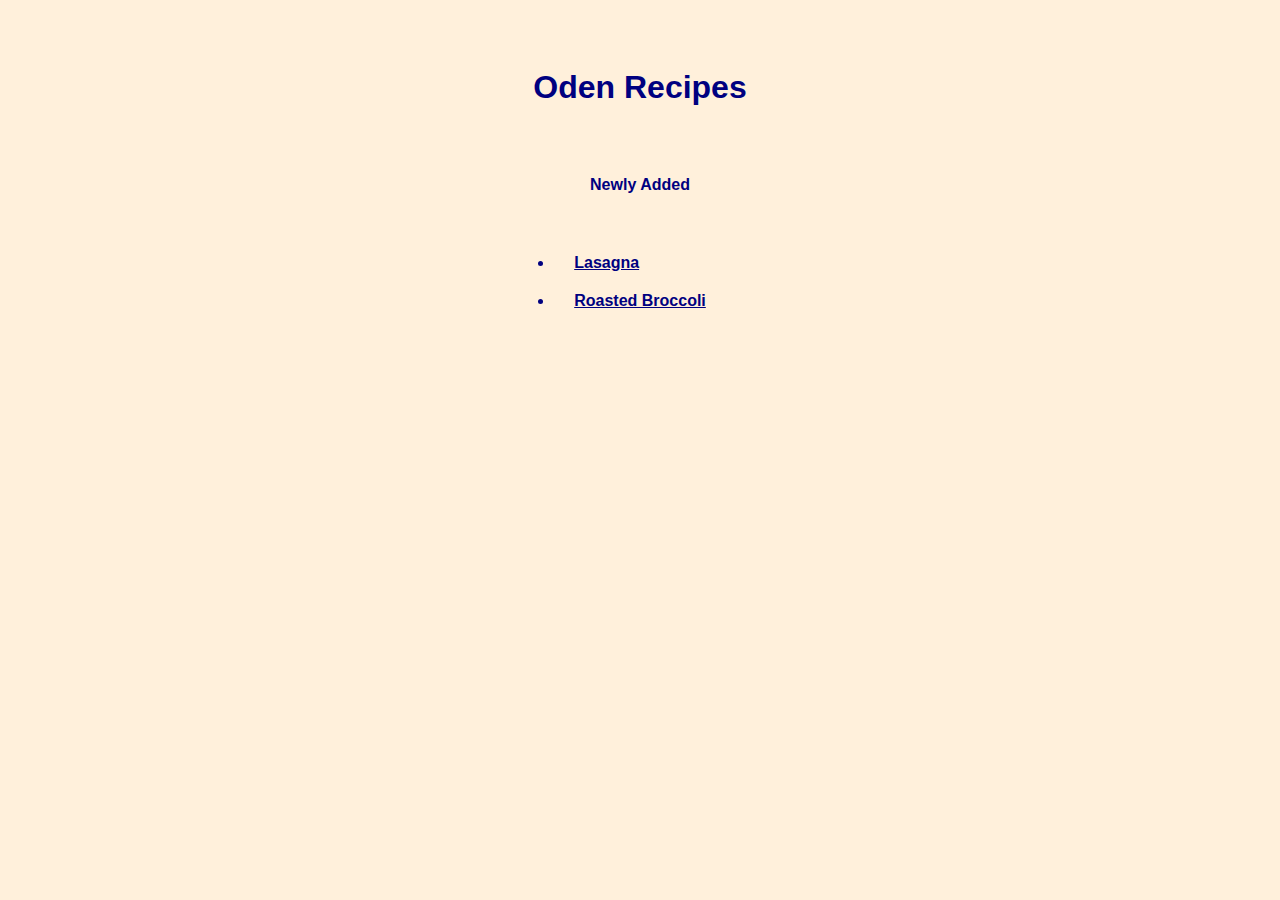
<file: index.html>
<!DOCTYPE html>
<html lang="en">
<head>
    <meta charset="UTF-8">
    <title>Odin Recipes</title>
    <link rel="stylesheet" href="style.css">
</head>

<body>
    <div class="homepage">
    <h1>Oden Recipes</h1>
    <h2 class="newadd"`>Newly Added</h2>
    <ul class="recipe_list">
        <li><a href="recipes/lasagna.html">Lasagna</a></li>
        <li><a href="recipes/roasted_broccoli.html">Roasted Broccoli</a></li>
    </ul>
    </div>
    
</body>
</html>
</file>
<file: style.css>
* {
    font-family: "DM Sans",Helvetica, Arial, sans-serif;
    background-color:#fff0db;
    padding: 10px;
    color: navy;
}

h1 {
    color: navy;
}

ul {
    color:navy;
    font-weight: bolder;
}

img {
    width: 300px;
    height: auto;
}

.homepage {
    text-align: center;
}

.homepage ul {
    display: inline-block;
    text-align: left;
}

.newadd {
    color: navy;
    font-size: 16px;
    margin-top: 50px;
}
</file>
